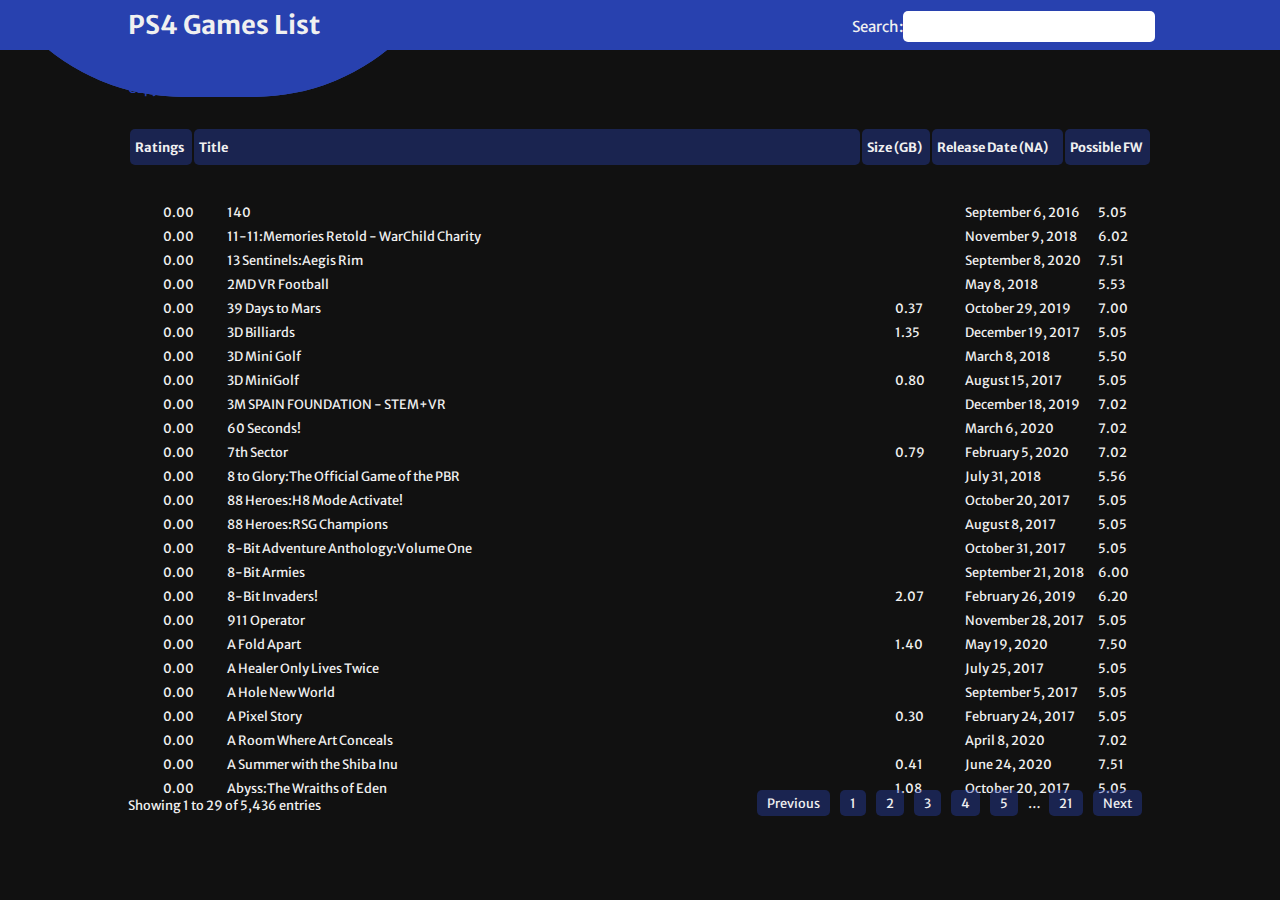
<file: index.html>
<!DOCTYPE html>
<html lang="en">

<head>
    <meta charset="UTF-8">
    <link rel="apple-touch-icon" sizes="180x180" href="./assets/img/apple-touch-icon.png">
    <link rel="icon" type="image/png" sizes="32x32" href="./assets/img/favicon-32x32.png">
    <link rel="icon" type="image/png" sizes="16x16" href="./assets/img/favicon-16x16.png">
    <link rel="manifest" href="./assets/img/site.webmanifest">
    <meta name="viewport" content="width=device-width, initial-scale=1.0">
    <!-- <link rel="stylesheet" href="./assets/style/mobile.css"> -->
    <link rel="stylesheet" href="./assets/style/wave.css">
    <!-- <link rel="stylesheet" href="./assets/style/pace.css"> -->
    <link rel="stylesheet" href="./assets/style/main.css">
    <script src="./assets/script/pace.min.js"></script>
    <title>PS4 Games List</title>
</head>

<body>
    <div class='wave -one'></div>
    <div class='wave -two'></div>
    <div class='wave -three'></div>

    <div class="top-nav">
        <div class="logo">
            <h1>PS4 Games List</h1>
        </div>
        <div class="icons"></div>
    </div>
    <div class="container">

        <div id="gameList"></div>
    </div>

    <!-- Scripts Start Here -->
    <script src="https://cdnjs.cloudflare.com/ajax/libs/jquery/3.5.1/jquery.min.js"></script>
    <script>
        $(function () {
            $("#gameList").load("Game-data.html");
        });
    </script>
</body>

</html>
</file>
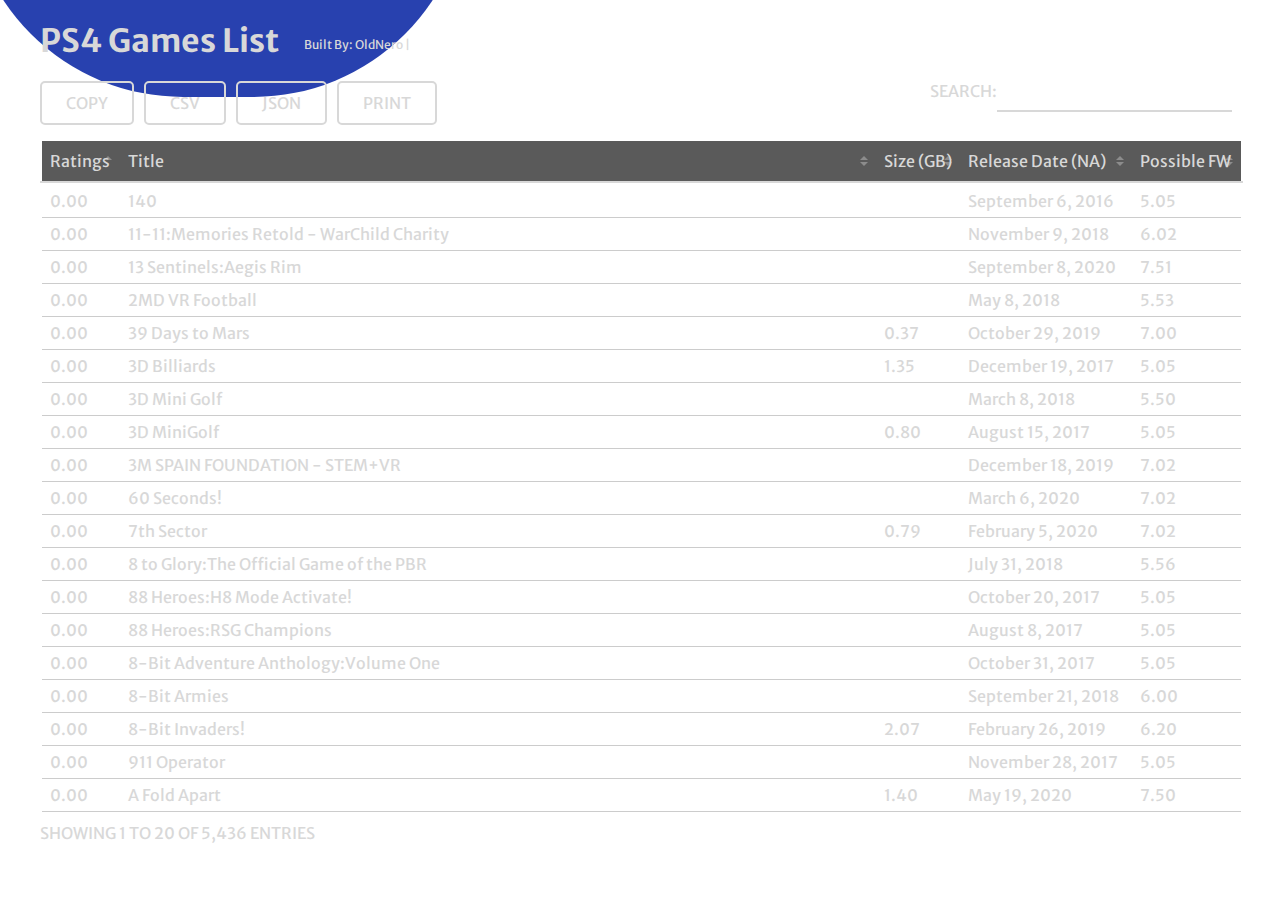
<file: main.html>
<!DOCTYPE html>
<html lang="en">

<head>
    <meta charset="UTF-8">
    <meta name="viewport" content="width=device-width, initial-scale=1.0">
    <link rel="stylesheet" href="./assets/style/style.css">
    <link rel="stylesheet" href="./assets/style/wave.css">
    <title>PS4 Games List</title>
</head>

<body>
    <div class="head">
        <h1>PS4 Games List</h1>
        <span>Built By: OldNero | <a href="./assets/img/qr.png">Donate via Bitcoin:
                1FEarsqyjvGw4JCCKLpwwM8f5FLK8tQqN5</a></span>
    </div>

    <div id="gameList"></div>

    <div class="wrapper">
        <div class="wave"></div>
    </div>

    <!-- Scripts Start Here -->
    <script src="https://cdnjs.cloudflare.com/ajax/libs/jquery/3.5.1/jquery.min.js"></script>
    <script>
        $(function () {
            $("#gameList").load("Game-data.html");
        });
    </script>
</body>

</html>
</file>
<file: assets/style/mobile.css>
@media only screen and (max-width:700px) {
    * {
        font-size: 1em
    }

    body,
    html {
        overflow-x: scroll;
        overflow-y: hidden
    }

    .dt-button {
        padding: 4px;
        font-size: 11px
    }

    #table_wrapper {
        display: flex;
        flex-direction: column;
        width: auto;
        font-size: 10px
    }

    #table_wrapper .dataTables_filter {
        position: relative;
        top: 15px;
        left: 0;
        width: 50px
    }

    #table_wrapper .dataTables_filter input {
        margin-top: 5px;
        margin-bottom: 5px;
        height: 20px
    }

    input[type="search"] {
        width: 130px
    }

    .head {
        font-size: 14px
    }

    .head span,
    a {
        top: 17px;
        left: 20px;
        font-size: 7px
    }
}
</file>
<file: assets/style/wave.css>
.wave{opacity:1;position:absolute;top:-17%;left:17%;background:#2841af;width:500px;height:500px;margin-left:-250px;margin-top:-250px;transform-origin:50% 48%;border-radius:43%;z-index:-999;animation:drift 5000ms infinite linear}.wave.-three{animation:drift 7000ms infinite linear}.wave.-two{animation:drift 11000ms infinite linear;opacity:.1;background:yellow}.box:after{content:'';display:block;left:0;top:0;width:100%;height:100%;background:linear-gradient(to bottom,rgba(#e8a,1),rgba(#def,0) 80%,rgba(white,.5));z-index:11;transform:translate3d(0,0,0)}@keyframes drift{from{transform:rotate(0deg)}from{transform:rotate(360deg)}}
</file>
<file: assets/style/pace.css>
.pace {
    -webkit-pointer-events: none;
    pointer-events: none;
    -webkit-user-select: none;
    -moz-user-select: none;
    user-select: none;
    z-index: 9999;
  }

  .pace:after {
    content:"...";
    position: absolute;
    font-size: 3em;
    margin: 0;
    padding: 0;
    width: 100vw;
    height: 100vh;
    background-color: #000;
    z-index: 999;
  }

  .pace-inactive {
    display: none;
  }

  .pace .pace-progress {
    background: #2841af;
    position: fixed;
    z-index: 2000;
    top: 0;
    right: 100%;
    width: 100%;
    height: 5px;
  }

  .pace .pace-progress-inner {
    display: block;
    position: absolute;
    right: 0px;
    width: 100px;
    height: 100%;
    box-shadow: 0 0 10px #2841af, 0 0 5px #2841af;
    opacity: 1.0;
    -webkit-transform: rotate(3deg) translate(0px, -4px);
    -moz-transform: rotate(3deg) translate(0px, -4px);
    -ms-transform: rotate(3deg) translate(0px, -4px);
    -o-transform: rotate(3deg) translate(0px, -4px);
    transform: rotate(3deg) translate(0px, -4px);
  }

  .pace .pace-activity {
    display: block;
    position: fixed;
    z-index: 2000;
    top: 15px;
    right: 15px;
    width: 14px;
    height: 14px;
    border: solid 2px transparent;
    border-top-color: #2841af;
    border-left-color: #2841af;
    border-radius: 10px;
    -webkit-animation: pace-spinner 400ms linear infinite;
    -moz-animation: pace-spinner 400ms linear infinite;
    -ms-animation: pace-spinner 400ms linear infinite;
    -o-animation: pace-spinner 400ms linear infinite;
    animation: pace-spinner 400ms linear infinite;
  }

  @-webkit-keyframes pace-spinner {
    0% { -webkit-transform: rotate(0deg); transform: rotate(0deg); }
    100% { -webkit-transform: rotate(360deg); transform: rotate(360deg); }
  }
  @-moz-keyframes pace-spinner {
    0% { -moz-transform: rotate(0deg); transform: rotate(0deg); }
    100% { -moz-transform: rotate(360deg); transform: rotate(360deg); }
  }
  @-o-keyframes pace-spinner {
    0% { -o-transform: rotate(0deg); transform: rotate(0deg); }
    100% { -o-transform: rotate(360deg); transform: rotate(360deg); }
  }
  @-ms-keyframes pace-spinner {
    0% { -ms-transform: rotate(0deg); transform: rotate(0deg); }
    100% { -ms-transform: rotate(360deg); transform: rotate(360deg); }
  }
  @keyframes pace-spinner {
    0% { transform: rotate(0deg); transform: rotate(0deg); }
    100% { transform: rotate(360deg); transform: rotate(360deg); }
  }
</file>
<file: assets/style/main.css>
@import url('https://fonts.googleapis.com/css?family=Merriweather+Sans');

:root {
    --button: 5px 10px;
    --blue: #2841af;
    --lblue: rgba(40, 65, 175, 0.4);
    --black: #111;
    --white: #f0f0f0;
    --font: 'Merriweather Sans', sans-serif;
}

.container * {
    border-radius: 5px;
}

html {
    background-color: var(--black);
    color: var(--white);
    font-size: 1vw;
    font-family: var(--font);
}

body {
    margin: 0;
    padding: 0;
}


.top-nav {
    position: relative;
    top: 0;
    left: 0;
    display: flex;
    align-items: center;
    flex-direction: row;
    justify-content: space-between;
    padding-right: 10vw;
    padding-left: 10vw;
    height: 50px;
    background-color: var(--blue);
    color: var(--white);
    font-size: 1rem;
}

.container {
    margin-top: 30px;
    padding-right: 10vw;
    padding-left: 10vw;
}

#gameList {
    width: 80vw;
    color: var(--white);
}


table#table {
    margin: 30px;
}

thead * {
    text-align: left;
}

tbody * {
    text-align: left;
}


div#table_filter {
    position: relative;
    top: -90px;
    float: right;
    border-radius: 5px;
    color: var(--white);
}

table thead tr th {
    overflow: hidden;
    padding: 10px 5px;
    border-radius: 5px;
    background-color: var(--lblue);
    cursor: pointer;
}

table thead tr th:hover {
    background-color: var(--blue);
}

table tbody tr td {
    padding: 3px;
}


table tbody tr:hover {
    background-color: var(--lblue);
}


div#table_paginate {
    position: relative;
    top: -18px;
    float: right;
}

.paginate_button {
    margin-right: 10px;
}

input[type="search"] {
    position: relative;
    padding: var(--button);
    border: none;
    font-size: 18px;
}

select {
    position: relative;
    padding: var(--button);
    border: none;
}

label {
    position: relative;
    top: 5px;
    left: 1%;
    font-size: 15px;
}

div#gameList_filter label:nth-child(1) {
    position: relative;
    left: -1px;
}

div#gameList_length {
    float: left;
    margin-bottom: 25px;
}

div#gameList_filter {
    float: right;
}

.btn {
    border: none;
    padding: var(--button);
    background-color: var(--black);
    color: var(--white);
    cursor: pointer;
    font-family: var(--font);
}

div#gameList_paginate {
    float: right;
    position: relative;
    top: -5px;
    left: 9px;
}

div#gameList_info {
    position: relative;
    top: 18px;
}

div#gameList_info {
    width: auto;
}

a.paginate_button,
div#gameList_info {
    padding: var(--button);
    background-color: var(--lblue);
}

a.paginate_button:hover {
    cursor: pointer;
    background-color: var(--blue);
}

.ellipsis {
    margin-right: 8px;
}

/* width */
::-webkit-scrollbar {
    width: 20px;
    cursor: pointer;
}

/* Track */
::-webkit-scrollbar-track {
    background: var(--lblue);
    border-radius: 5px;
    cursor: pointer;
}

/* Handle */
::-webkit-scrollbar-thumb {
    background: var(--blue);
    border-radius: 5px;
    cursor: pointer;
}

/* Handle on hover */
::-webkit-scrollbar-thumb:hover {
    background: var(--lblue);
    cursor: pointer;
}

footer {
    text-align: center;
}

footer p {
    text-align: center;
}

.fas, .fab {
    color: var(--blue);
}

a:link {
    color: var(--blue);
    text-decoration: none;
}

a:visited {
    color: var(--blue);
}
</file>
<file: assets/style/style.css>
@import url('https://fonts.googleapis.com/css?family=Merriweather+Sans');

:root {
    --color-main: rgb(216, 216, 216);
    --color-text: #fff;
    --color-dark: transparent --text-size: 15px;
}

body,
html {
    margin: 0;
    padding: 0;
    font-family: 'Merriweather Sans', sans-serif;
    overflow: hidden;
}


#gameList {
    background-color: var(--color-dark);
}

.head {
    position: relative;
    display: flex;
    flex-direction: row;
    text-align: left;
    top: 0;
    left: 40px;
    color: var(--color-main);
    width: 100%;
}

.head span {
    position: relative;
    top: 37px;
    left: 25px;
    font-size: 12px;
}

.head span a {
    text-decoration: none;
    color: var(--color-text);
}

thead {
    background-color: rgba(20, 20, 20, 0.7);
    border-radius: 5px;
}

input {
    background-color: var(--color-dark);
}

.dataTables_scroll {
    padding-top: 15px;
}


table.dataTable {
    width: 100%;
    margin: 0 auto;
    clear: both;
    border-collapse: separate;
    border-spacing: 0;
    border: 2px solid var(--color-text);
    border-radius: 5px;
    background-color: var(--color-dark)
}

table.dataTable thead th,
table.dataTable tfoot th {
    font-weight: bold;
}

table.dataTable thead th,
table.dataTable thead td {
    padding: 10px 18px;
    border-bottom: 1px solid var(--color-dark);
}

table.dataTable thead th:active,
table.dataTable thead td:active {
    outline: none;
}

table.dataTable tfoot th,
table.dataTable tfoot td {
    padding: 10px 18px 6px 18px;
    border-top: 1px solid var(--color-dark);
}

table.dataTable tbody th,
table.dataTable tbody td {
    padding: 8px 10px;
}

#table_wrapper {
    margin: 20px 40px;
    width: 94vw;
}

table tr th,
table tr td {
    text-align: left;
    white-space: nowrap;
}

#table_wrapper .dataTables_length,
#table_wrapper .dataTables_filter {
    font-size: var(--text-size);
    text-transform: uppercase;
}

#table_wrapper .dataTables_length,
#table_wrapper .dataTables_filter {
    position: absolute;
    right: 48px;
    top: 77px;
}

#table_wrapper .dataTables_length label,
#table_wrapper .dataTables_filter label,
#table_wrapper .dataTables_paginate a,
#table_wrapper .dataTables_info {
    color: var(--color-main) !important;
}

#table_wrapper .dataTables_filter input {
    margin: -5px 0;
    height: 40px;
    font-size: var(--text-size);
    color: var(--color-main);
    border-top: 0;
    border-left: 0;
    border-right: 0;
    border-bottom: 2px solid var(--color-main);
    padding-left: 15px;
    font-family: 'Merriweather Sans', sans-serif;
}

label {
    font-size: var(--text-size);
}


#table_wrapper .dataTables_paginate a,
#table_wrapper .dataTables_info {
    font-size: var(--text-size);
    text-transform: uppercase;
}

#table_wrapper .dataTables_paginate {
    float: right;
}

#table_wrapper,
#table_wrapper .dataTables_info {
    display: inline-block;
    margin-top: 10px;
}

#table_wrapper .dataTables_paginate a {
    padding: 3px 6px;
    margin: 0 5px;
    cursor: pointer;
}

#table_wrapper .dataTables_paginate a.current {
    color: #fff !important;
    background: var(--color-main);
}

#table_wrapper table {
    font-size: var(--text-size);
    background-color: var(--color-dark);
    border-collapse: collapse;
    text-align: left;
    width: 100%;
}

#table_wrapper table caption {
    font-size: var(--text-size);
    color: var(--color-main);
    text-align: left;
    margin-bottom: 10px;
}

#table_wrapper table th {
    font-size: var(--text-size);
    font-weight: normal;
    color: var(--color-main);
    padding: 10px 8px;
    border-bottom: 2px solid var(--color-main);
    position: relative;
}

#table_wrapper .dataTables_scrollHead th.sorting,
#table_wrapper .dataTables_scrollHead th.sorting_asc,
#table_wrapper .dataTables_scrollHead th.sorting_desc {
    position: relative;
    cursor: pointer;
}

#table_wrapper .dataTables_scrollHead th.sorting:before,
#table_wrapper .dataTables_scrollHead th.sorting_asc:before,
#table_wrapper .dataTables_scrollHead th.sorting:after,
#table_wrapper .dataTables_scrollHead th.sorting_desc:after {
    border: 4px solid transparent;
    position: absolute;
    display: block;
    content: "";
    height: 0;
    right: 8px;
    top: 50%;
    width: 0;
    opacity: 0.4;
}

#table_wrapper .dataTables_scrollHead th.sorting:before,
#table_wrapper .dataTables_scrollHead th.sorting_asc:before {
    border-bottom-color: var(--color-main);
    margin-top: -9px;
}

#table_wrapper .dataTables_scrollHead th.sorting:after,
#table_wrapper .dataTables_scrollHead th.sorting_desc:after {
    border-top-color: var(--color-main);
    margin-top: 1px;
}

#table_wrapper table td {
    border-bottom: 1px solid #ccc;
    color: var(--color-main);
    padding: 6px 8px;
}

#table_wrapper table tbody tr:hover td {
    color: var(--color-text);
    background-color: rgba(255, 255, 255, 0.09);
}

.dt-buttons {
    display: inline-block;
}

.dt-button {
    color: var(--color-main);
    background: transparent;
    margin-right: 10px;
    padding: 10px 24px;
    cursor: pointer;
    -webkit-transition: all 60ms ease-in-out;
    transition: all 60ms ease-in-out;
    text-align: center;
    white-space: nowrap;
    text-decoration: none !important;
    text-transform: none;
    text-transform: capitalize;
    border: 2px solid var(--color-main);
    border-radius: 5px;
    font-size: var(--text-size);
    line-height: 1.3;
    text-transform: uppercase;
}

.dt-button-info {
    padding: 50px;
    color: var(--color-main);
    text-align: center;
    position: fixed;
    top: 0;
    left: 0;
    right: 0;
    bottom: 0;
    background: rgba(255, 255, 255, 0.7)
}

.dt-button-info h2 {
    display: none;
}

.dataTables_paginate {
    display: none;
}
</file>
